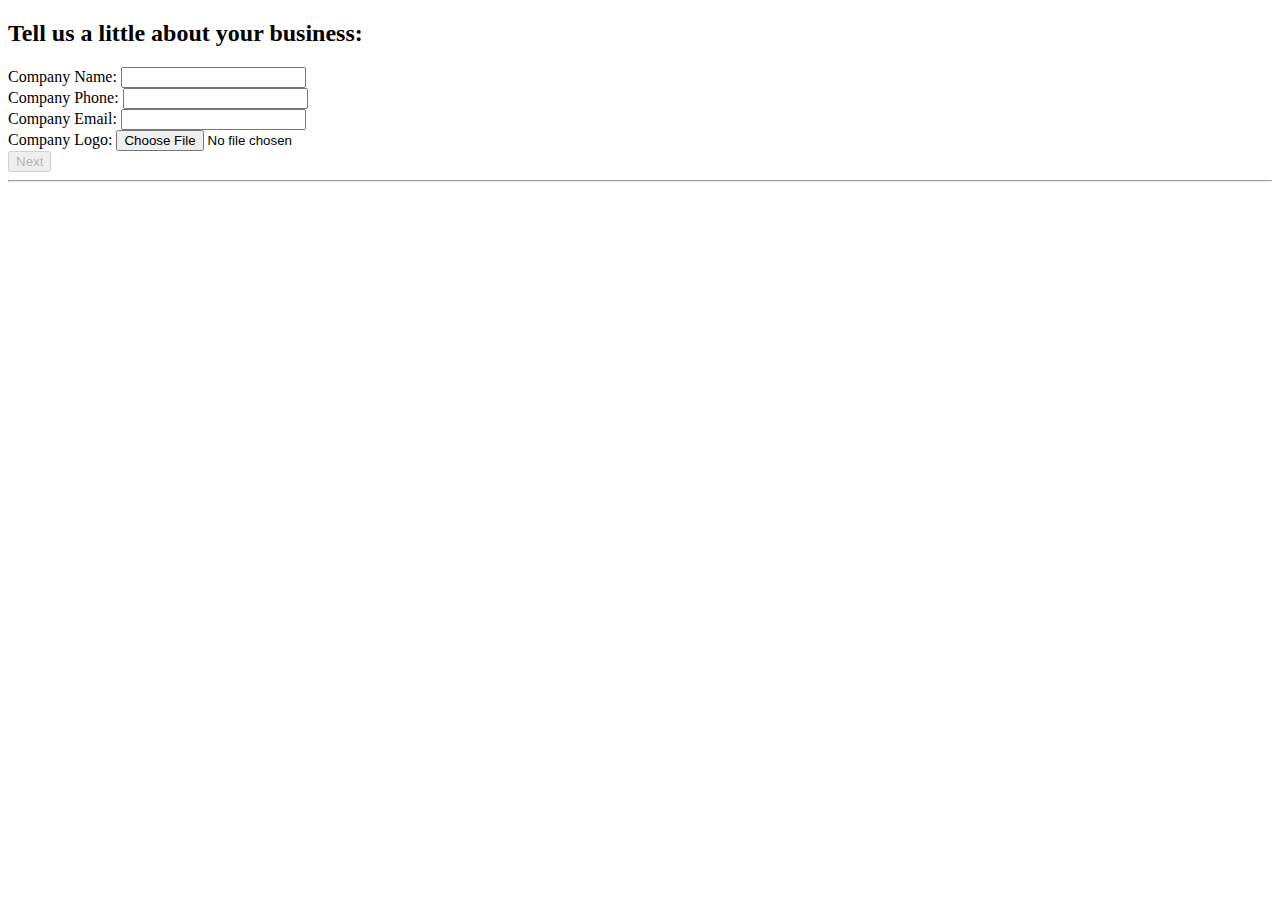
<file: index.html>
<!DOCTYPE html>
<html>
<head>
<title>Home Page</title>
<script type="text/javascript" src="js/jquery-2.1.4.min.js"></script>
<script type="text/javascript" src="js/platform_index.js"></script>
</head>
<body>
<h2>Tell us a little about your business:</h2>
<form name="business_info_form" id="business_info_form" method="post"  enctype="multipart/form-data"action="main.php">
    <label for="company_name">Company Name: </label>
    <input type="text" id="company_name" name="company_name"><br>
    <label for="company_phone">Company Phone: </label>
    <input type="text" id="company_phone" name="company_phone"><br>
    <label for="company_email">Company Email: </label>
    <input type="email" id="company_email" name="company_email"><br>
    <label for="company_email">Company Logo: </label>
    <input type="file" id="company_logo" name="company_logo"><br>
    <input type="button" id="next" name="next" value="Next" disabled="disabled"><hr>
    <div id="product_info">
        <button id="add_field_button">Add More Products</button><br><br>
        Product Id: <input type="text" id="product_id" name="product_id[]"><br>
        Product Name: <input type="text" id="product_name" name="product_name[]"><br>
        Product Price: <input type="text" id="product_price" name="product_price[]"><br>
        Product Type: <input type="text" id="product_type" name="product_type[]"><br>
        Product Description: <input type="text" id="product_description" name="product_description[]"><br>
        Product Brand: <input type="text" id="product_brand" name="product_brand[]"><br>
    </div>
    
    <input type="submit" id="submit_business_info" style="display: none;">
</form>
</body>
</html>
</file>
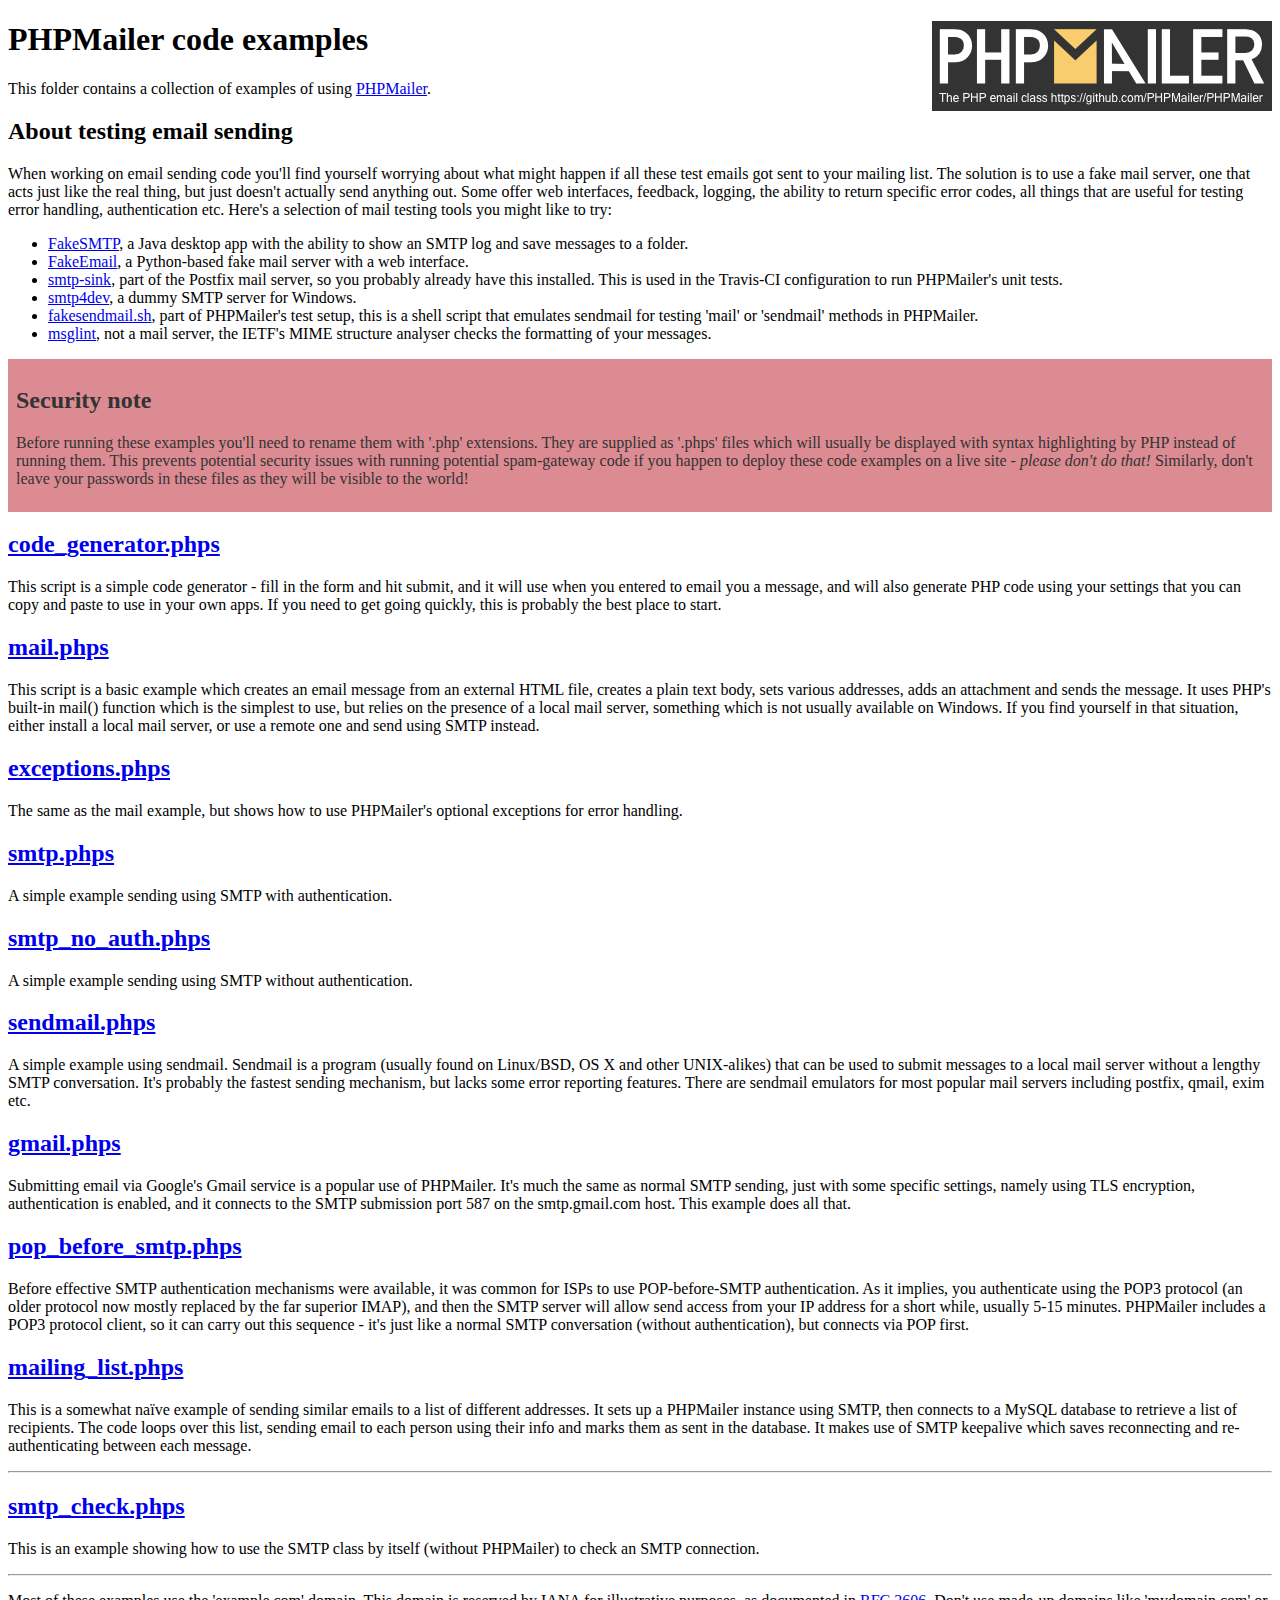
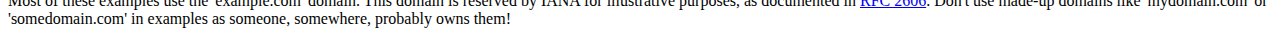
<file: PHPMailer/examples/index.html>
<!DOCTYPE html>
<html>
<head>
	<meta charset="UTF-8">
	<title>PHPMailer Examples</title>
</head>
<body>
<h1>PHPMailer code examples<a href="https://github.com/PHPMailer/PHPMailer"><img src="images/phpmailer.png" style="float:right; border:0;" alt="PHPMailer logo"></a></h1>
<p>This folder contains a collection of examples of using <a href="https://github.com/PHPMailer/PHPMailer">PHPMailer</a>.</p>
<h2>About testing email sending</h2>
<p>When working on email sending code you'll find yourself worrying about what might happen if all these test emails got sent to your mailing list. The solution is to use a fake mail server, one that acts just like the real thing, but just doesn't actually send anything out. Some offer web interfaces, feedback, logging, the ability to return specific error codes, all things that are useful for testing error handling, authentication etc. Here's a selection of mail testing tools you might like to try:</p>
<ul>
  <li><a href="https://github.com/Nilhcem/FakeSMTP">FakeSMTP</a>, a Java desktop app with the ability to show an SMTP log and save messages to a folder. </li>
  <li><a href="https://github.com/isotoma/FakeEmail">FakeEmail</a>, a Python-based fake mail server with a web interface.</li>
  <li><a href="http://www.postfix.org/smtp-sink.1.html">smtp-sink</a>, part of the Postfix mail server, so you probably already have this installed. This is used in the Travis-CI configuration to run PHPMailer's unit tests.</li>
  <li><a href="http://smtp4dev.codeplex.com">smtp4dev</a>, a dummy SMTP server for Windows.</li>
  <li><a href="https://github.com/PHPMailer/PHPMailer/blob/master/test/fakesendmail.sh">fakesendmail.sh</a>, part of PHPMailer's test setup, this is a shell script that emulates sendmail for testing 'mail' or 'sendmail' methods in PHPMailer.</li>
  <li><a href="http://tools.ietf.org/tools/msglint/">msglint</a>, not a mail server, the IETF's MIME structure analyser checks the formatting of your messages.</li>
</ul>
<div style="padding: 8px; color: #333333; background-color: #dc8b92">
<h2>Security note</h2>
<p>Before running these examples you'll need to rename them with '.php' extensions. They are supplied as '.phps' files which will usually be displayed with syntax highlighting by PHP instead of running them. This prevents potential security issues with running potential spam-gateway code if you happen to deploy these code examples on a live site - <em>please don't do that!</em> Similarly, don't leave your passwords in these files as they will be visible to the world!</p>
</div>
<h2><a href="code_generator.phps">code_generator.phps</a></h2>
<p>This script is a simple code generator - fill in the form and hit submit, and it will use when you entered to email you a message, and will also generate PHP code using your settings that you can copy and paste to use in your own apps. If you need to get going quickly, this is probably the best place to start.</p>
<h2><a href="mail.phps">mail.phps</a></h2>
<p>This script is a basic example which creates an email message from an external HTML file, creates a plain text body, sets various addresses, adds an attachment and sends the message. It uses PHP's built-in mail() function which is the simplest to use, but relies on the presence of a local mail server, something which is not usually available on Windows. If you find yourself in that situation, either install a local mail server, or use a remote one and send using SMTP instead.</p>
<h2><a href="exceptions.phps">exceptions.phps</a></h2>
<p>The same as the mail example, but shows how to use PHPMailer's optional exceptions for error handling.</p>
<h2><a href="smtp.phps">smtp.phps</a></h2>
<p>A simple example sending using SMTP with authentication.</p>
<h2><a href="smtp_no_auth.phps">smtp_no_auth.phps</a></h2>
<p>A simple example sending using SMTP without authentication.</p>
<h2><a href="sendmail.phps">sendmail.phps</a></h2>
<p>A simple example using sendmail. Sendmail is a program (usually found on Linux/BSD, OS X and other UNIX-alikes) that can be used to submit messages to a local mail server without a lengthy SMTP conversation. It's probably the fastest sending mechanism, but lacks some error reporting features. There are sendmail emulators for most popular mail servers including postfix, qmail, exim etc.</p>
<h2><a href="gmail.phps">gmail.phps</a></h2>
<p>Submitting email via Google's Gmail service is a popular use of PHPMailer. It's much the same as normal SMTP sending, just with some specific settings, namely using TLS encryption, authentication is enabled, and it connects to the SMTP submission port 587 on the smtp.gmail.com host. This example does all that.</p>
<h2><a href="pop_before_smtp.phps">pop_before_smtp.phps</a></h2>
<p>Before effective SMTP authentication mechanisms were available, it was common for ISPs to use POP-before-SMTP authentication. As it implies, you authenticate using the POP3 protocol (an older protocol now mostly replaced by the far superior IMAP), and then the SMTP server will allow send access from your IP address for a short while, usually 5-15 minutes. PHPMailer includes a POP3 protocol client, so it can carry out this sequence - it's just like a normal SMTP conversation (without authentication), but connects via POP first.</p>
<h2><a href="mailing_list.phps">mailing_list.phps</a></h2>
<p>This is a somewhat naïve example of sending similar emails to a list of different addresses. It sets up a PHPMailer instance using SMTP, then connects to a MySQL database to retrieve a list of recipients. The code loops over this list, sending email to each person using their info and marks them as sent in the database. It makes use of SMTP keepalive which saves reconnecting and re-authenticating between each message.</p>
<hr>
<h2><a href="smtp_check.phps">smtp_check.phps</a></h2>
<p>This is an example showing how to use the SMTP class by itself (without PHPMailer) to check an SMTP connection.</p>
<hr>
<p>Most of these examples use the 'example.com' domain. This domain is reserved by IANA for illustrative purposes, as documented in <a href="http://tools.ietf.org/html/rfc2606">RFC 2606</a>. Don't use made-up domains like 'mydomain.com' or 'somedomain.com' in examples as someone, somewhere, probably owns them!</p>
</body>
</html>
</file>
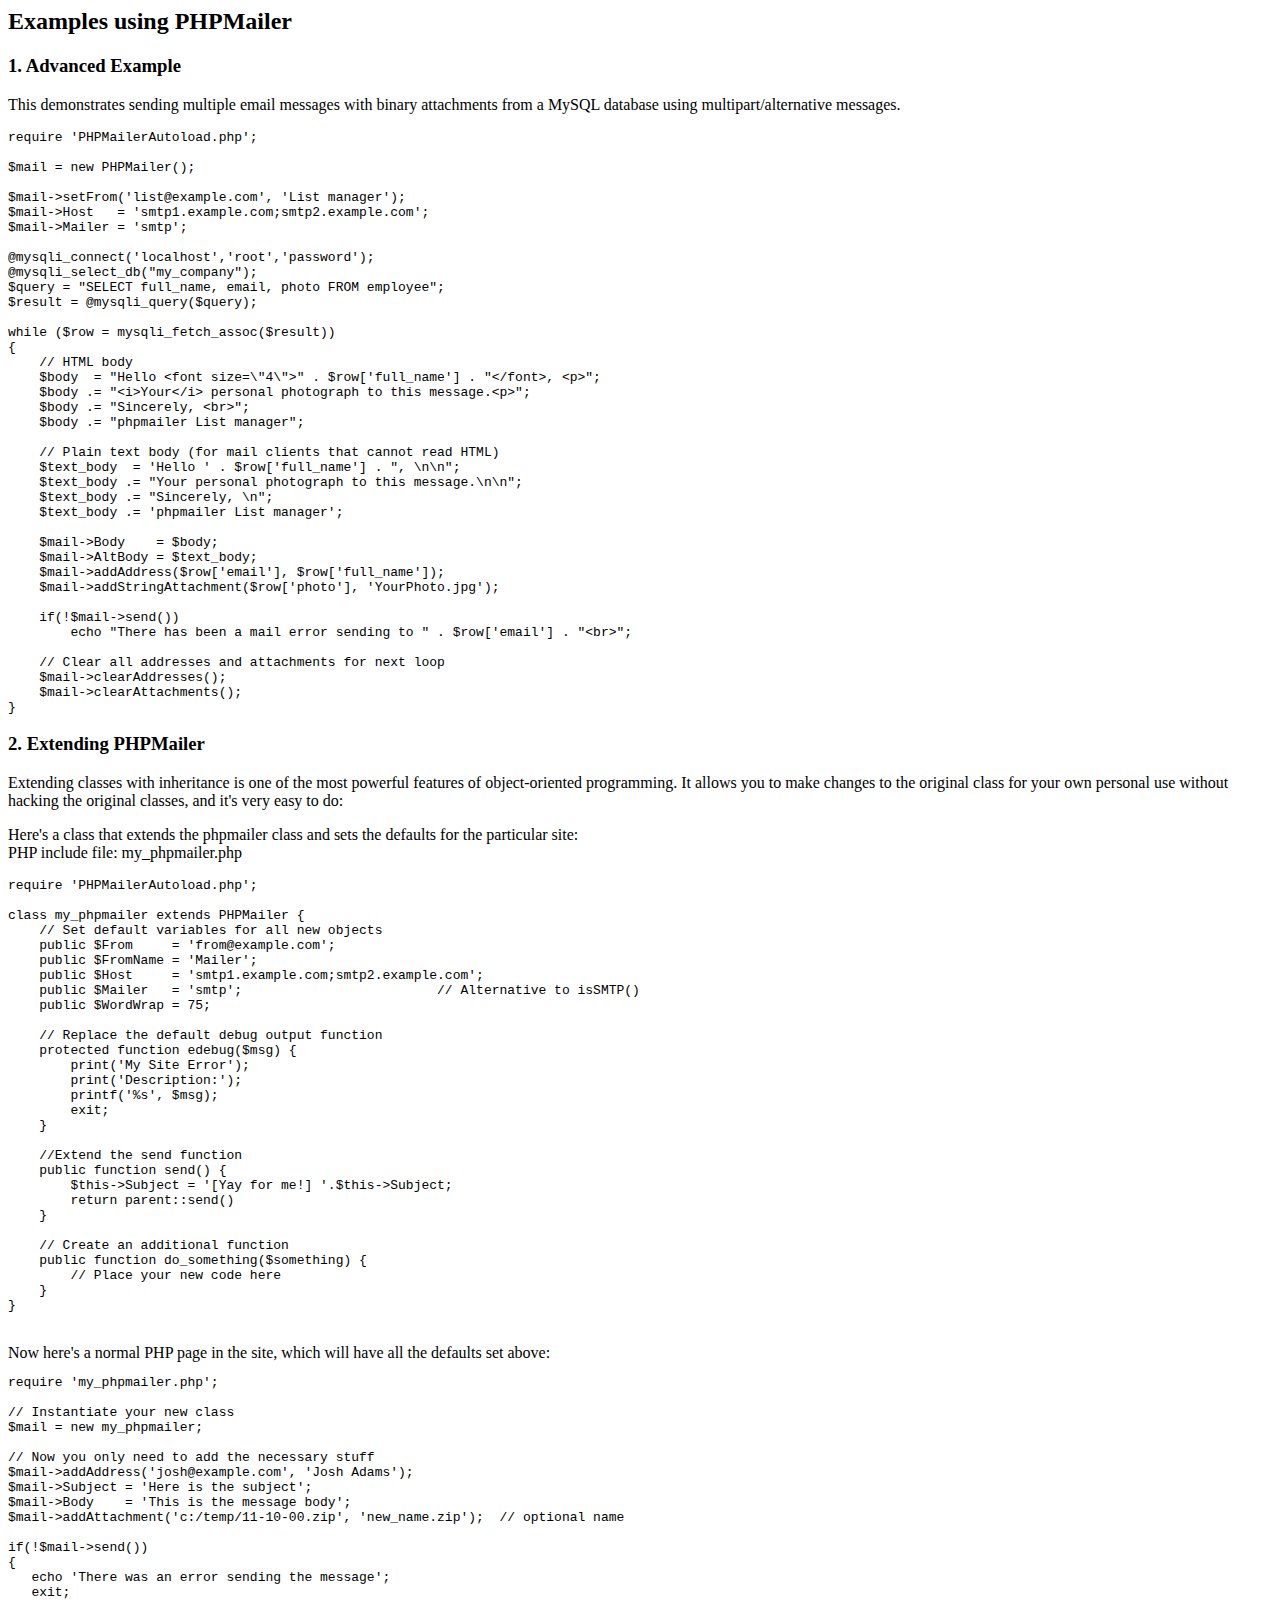
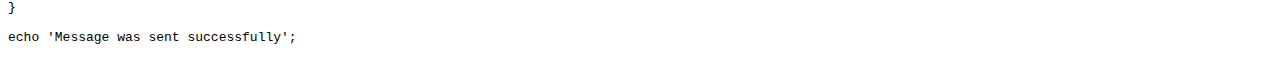
<file: PHPMailer/docs/extending.html>
<html>
<head>
<title>Examples using phpmailer</title>
</head>

<body>

<h2>Examples using PHPMailer</h2>

<h3>1. Advanced Example</h3>
<p>

This demonstrates sending multiple email messages with binary attachments
from a MySQL database using multipart/alternative messages.<p>

<pre>
require 'PHPMailerAutoload.php';

$mail = new PHPMailer();

$mail->setFrom('list@example.com', 'List manager');
$mail->Host   = 'smtp1.example.com;smtp2.example.com';
$mail->Mailer = 'smtp';

@mysqli_connect('localhost','root','password');
@mysqli_select_db("my_company");
$query = "SELECT full_name, email, photo FROM employee";
$result = @mysqli_query($query);

while ($row = mysqli_fetch_assoc($result))
{
    // HTML body
    $body  = "Hello &lt;font size=\"4\"&gt;" . $row['full_name'] . "&lt;/font&gt;, &lt;p&gt;";
    $body .= "&lt;i&gt;Your&lt;/i&gt; personal photograph to this message.&lt;p&gt;";
    $body .= "Sincerely, &lt;br&gt;";
    $body .= "phpmailer List manager";

    // Plain text body (for mail clients that cannot read HTML)
    $text_body  = 'Hello ' . $row['full_name'] . ", \n\n";
    $text_body .= "Your personal photograph to this message.\n\n";
    $text_body .= "Sincerely, \n";
    $text_body .= 'phpmailer List manager';

    $mail->Body    = $body;
    $mail->AltBody = $text_body;
    $mail->addAddress($row['email'], $row['full_name']);
    $mail->addStringAttachment($row['photo'], 'YourPhoto.jpg');

    if(!$mail->send())
        echo "There has been a mail error sending to " . $row['email'] . "&lt;br&gt;";

    // Clear all addresses and attachments for next loop
    $mail->clearAddresses();
    $mail->clearAttachments();
}
</pre>
<p>

<h3>2. Extending PHPMailer</h3>
<p>

Extending classes with inheritance is one of the most
powerful features of object-oriented programming. It allows you to make changes to the
original class for your own personal use without hacking the original
classes, and it's very easy to do:

<p>
Here's a class that extends the phpmailer class and sets the defaults
for the particular site:<br>
PHP include file: my_phpmailer.php
<p>

<pre>
require 'PHPMailerAutoload.php';

class my_phpmailer extends PHPMailer {
    // Set default variables for all new objects
    public $From     = 'from@example.com';
    public $FromName = 'Mailer';
    public $Host     = 'smtp1.example.com;smtp2.example.com';
    public $Mailer   = 'smtp';                         // Alternative to isSMTP()
    public $WordWrap = 75;

    // Replace the default debug output function
    protected function edebug($msg) {
        print('My Site Error');
        print('Description:');
        printf('%s', $msg);
        exit;
    }

    //Extend the send function
    public function send() {
        $this->Subject = '[Yay for me!] '.$this->Subject;
        return parent::send()
    }

    // Create an additional function
    public function do_something($something) {
        // Place your new code here
    }
}
</pre>
<br>
Now here's a normal PHP page in the site, which will have all the defaults set above:<br>

<pre>
require 'my_phpmailer.php';

// Instantiate your new class
$mail = new my_phpmailer;

// Now you only need to add the necessary stuff
$mail->addAddress('josh@example.com', 'Josh Adams');
$mail->Subject = 'Here is the subject';
$mail->Body    = 'This is the message body';
$mail->addAttachment('c:/temp/11-10-00.zip', 'new_name.zip');  // optional name

if(!$mail->send())
{
   echo 'There was an error sending the message';
   exit;
}

echo 'Message was sent successfully';
</pre>
</body>
</html>
</file>
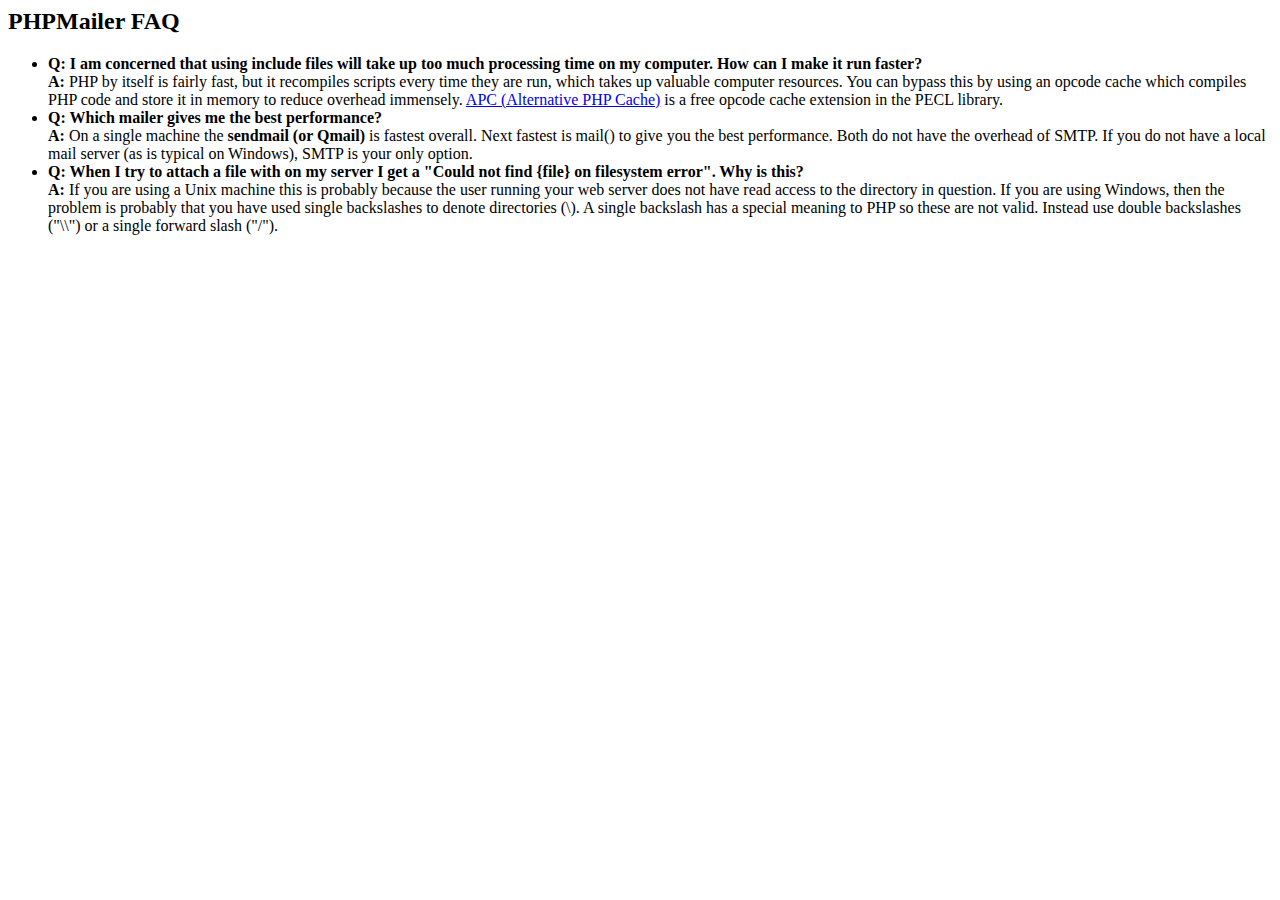
<file: PHPMailer/docs/faq.html>
﻿<html>
<head>
<title>PHPMailer FAQ</title>
</head>
<body>
<h2>PHPMailer FAQ</h2>
<ul>
    <li><strong>Q: I am concerned that using include files will take up too much
    processing time on my computer. How can I make it run faster?</strong><br>
    <strong>A:</strong> PHP by itself is fairly fast, but it recompiles scripts every time they are run, which takes up valuable
    computer resources. You can bypass this by using an opcode cache which compiles
    PHP code and store it in memory to reduce overhead immensely. <a href="http://www.php.net/apc/">APC
    (Alternative PHP Cache)</a> is a free opcode cache extension in the PECL library.</li>
    <li><strong>Q: Which mailer gives me the best performance?</strong><br>
    <strong>A:</strong> On a single machine the <strong>sendmail (or Qmail)</strong> is fastest overall.
    Next fastest is mail() to give you the best performance. Both do not have the overhead of SMTP.
    If you do not have a local mail server (as is typical on Windows), SMTP is your only option.</li>
    <li><strong>Q: When I try to attach a file with on my server I get a
    "Could not find {file} on filesystem error". Why is this?</strong><br>
    <strong>A:</strong> If you are using a Unix machine this is probably because the user
    running your web server does not have read access to the directory in question. If you are using Windows,
    then the problem is probably that you have used single backslashes to denote directories (\).
    A single backslash has a special meaning to PHP so these are not
    valid. Instead use double backslashes ("\\") or a single forward
    slash ("/").</li>
</ul>
</body>
</html>
</file>
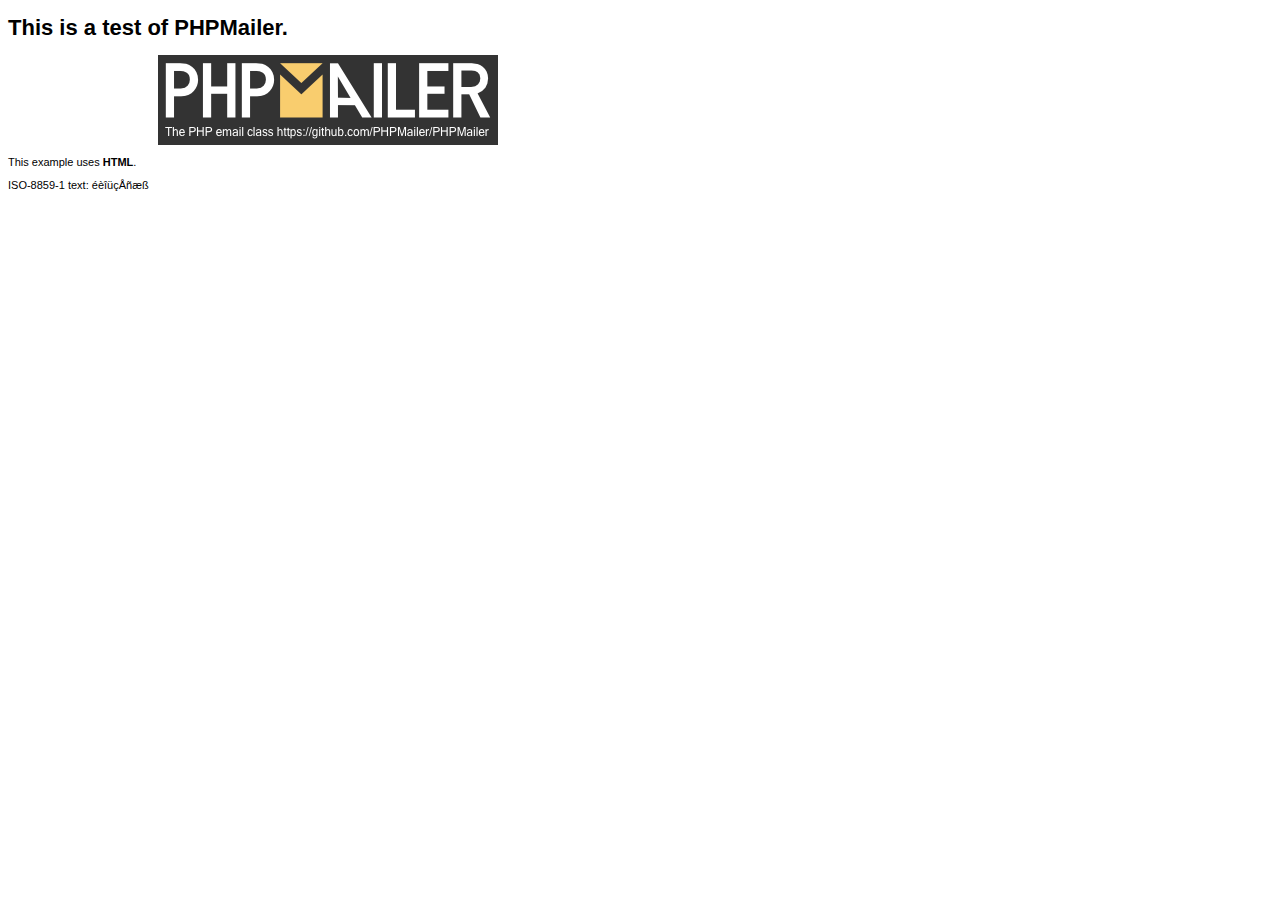
<file: PHPMailer/examples/contents.html>
<!DOCTYPE HTML PUBLIC "-//W3C//DTD HTML 4.01 Transitional//EN" "http://www.w3.org/TR/html4/loose.dtd">
<html>
<head>
  <meta http-equiv="Content-Type" content="text/html; charset=iso-8859-1">
  <title>PHPMailer Test</title>
</head>
<body>
<div style="width: 640px; font-family: Arial, Helvetica, sans-serif; font-size: 11px;">
  <h1>This is a test of PHPMailer.</h1>
  <div align="center">
    <a href="https://github.com/PHPMailer/PHPMailer/"><img src="images/phpmailer.png" height="90" width="340" alt="PHPMailer rocks"></a>
  </div>
  <p>This example uses <strong>HTML</strong>.</p>
  <p>ISO-8859-1 text: ���������</p>
</div>
</body>
</html>
</file>
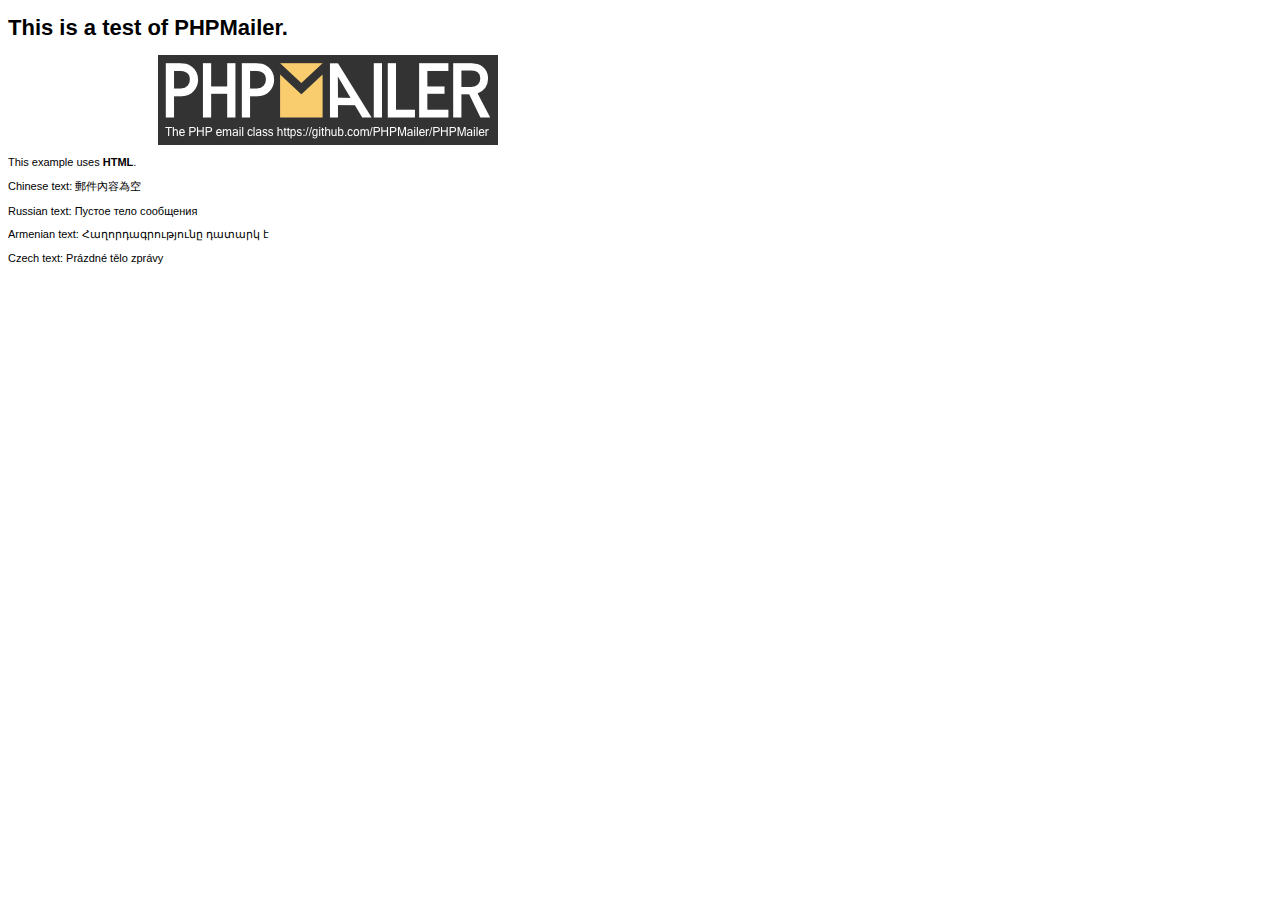
<file: PHPMailer/examples/contentsutf8.html>
<!DOCTYPE HTML PUBLIC "-//W3C//DTD HTML 4.01 Transitional//EN" "http://www.w3.org/TR/html4/loose.dtd">
<html>
<head>
  <meta http-equiv="Content-Type" content="text/html; charset=utf-8">
  <title>PHPMailer Test</title>
</head>
<body>
<div style="width: 640px; font-family: Arial, Helvetica, sans-serif; font-size: 11px;">
  <h1>This is a test of PHPMailer.</h1>
  <div align="center">
    <a href="https://github.com/PHPMailer/PHPMailer/"><img src="images/phpmailer.png" height="90" width="340" alt="PHPMailer rocks"></a>
  </div>
  <p>This example uses <strong>HTML</strong>.</p>
  <p>Chinese text: 郵件內容為空</p>
  <p>Russian text: Пустое тело сообщения</p>
  <p>Armenian text: Հաղորդագրությունը դատարկ է</p>
  <p>Czech text: Prázdné tělo zprávy</p>
</div>
</body>
</html>
</file>
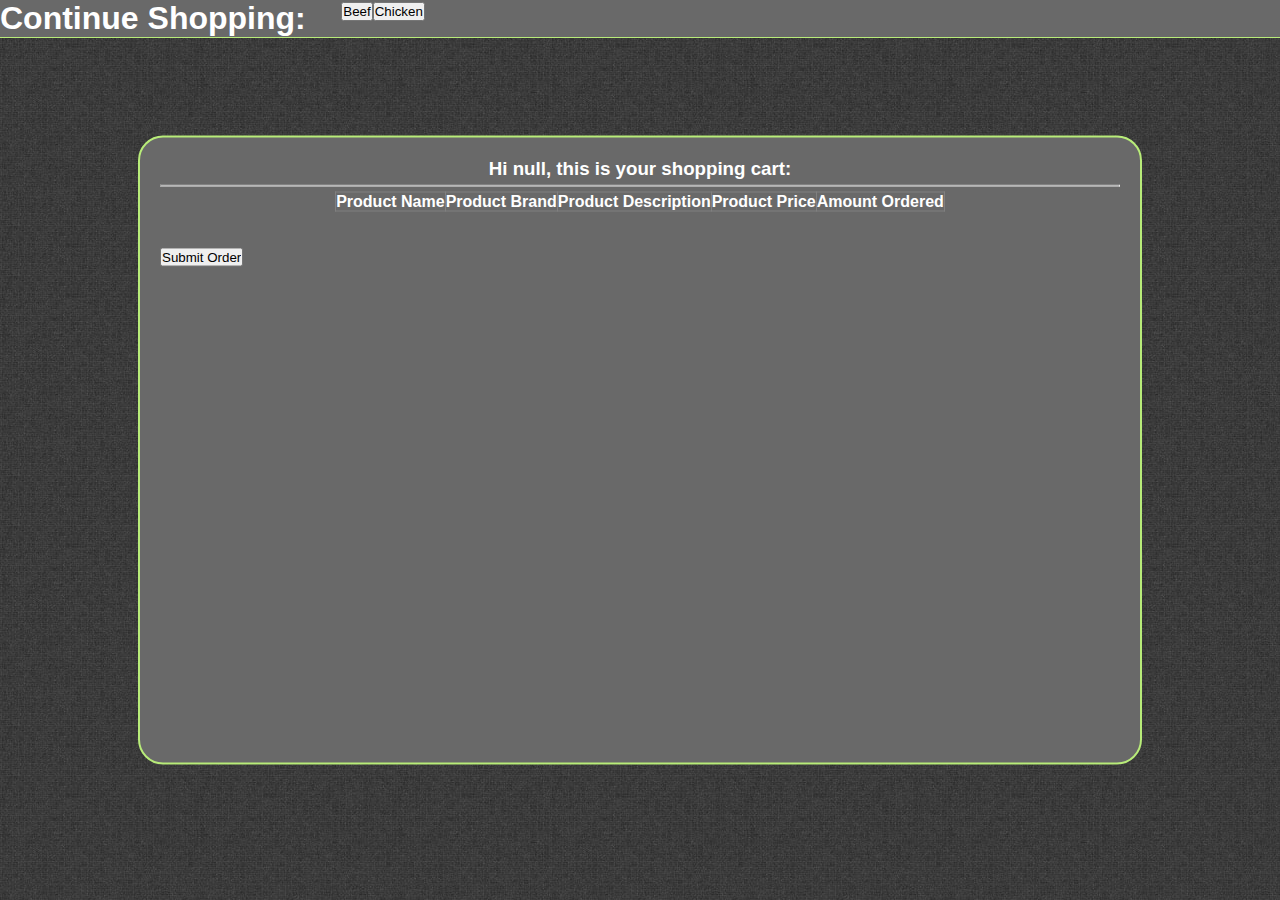
<file: uploads/Ted's Butchery/Ted's Butchery-View Cart.html>
<!DOCTYPE html>
            <html>
            <head>
            <meta charset='utf-8'/>
            <title>Ted's Butchery: View Cart</title>
            <!--<link href='../../css/customer_name_entry.css' rel='stylesheet'/>-->
            <link href='../../css/jquery-ui.min.css' rel='stylesheet'/>
            <script type='text/javascript'>var companyName = 'Ted\'s Butchery';</script>
            <script type='text/javascript' src='../../js/jquery-2.1.4.min.js'></script>
	        <script type='text/javascript' src='../../js/jquery-ui.min.js'></script>
	        <script type='text/javascript' src='../../js/view_cart.js'></script>
            	<style type='text/css'>
            			*
            	    {
            			font-family: Segoe UI,Helvetica,Arial,sans-serif;
            			margin: 0; 
            			padding: 0;
            	    }
            		body
            		{
            			color: white;
            			background-image:url('../../images/background.jpg');
            		}
            		div.header
            	   {
            			display: inline-block;
            			width: 100%;
            			height: 10%;
            			color: #ffffff;
            			background-color: #696969;
            			border-bottom: 1px solid #b8ec79;
            	   }
            	   #continue
            	   {
            			float: left;
            	   }
            	   #btns
            	   {
            			float: left;
            			margin-top: 2px;
            	   }
            	   div.middle 
            	   {
            		position: fixed;
            		background-color: #696969;
            		background-size: 100% 100%;
            		top: 50%;
            		left: 50%;
            		border-radius: 25px;
            		border: 2px solid #b8ec79;
            		padding: 20px; 
            		width: 75%;
            		height: 65%;    
            		/*width: 90%;*/
            		/*height: 65%;*/
            		/*margin-left: -48%;*/
            		/*margin-top: -22%;*/
            		transform: translate(-50%, -50%);
            	    }
            		#finalOrder 
            		{
            			margin: auto;
            			margin-top: 5px;
            			border-collapse: collapse;
            			border-style: none;
            		}
            		input[type='submit']
            		{
            			left: 45%;
            		}
            		a
            		{
            			color: #b8ec79;
            			padding-left: 1px;
            		}
            		a:hover
            		{
            			color: red;
            		}
            	</style>
            </head>
            <body>
            	<div class='header'>
            		<div id='continue'><h1>Continue Shopping: &nbsp &nbsp </h1></div>
                    <div id='btns'>
        <button class='product'>Beef</button><button class='product'>Chicken</button>  
                    </div>
            	</div>
            	<div class='middle'>
        <form id="form1" action="Ted's Butchery-index.html">
            	<div >
            		<h3 style = 'text-align: center; margin-bottom: 5px;'><script>document.write('Hi ' + sessionStorage.getItem('name') + ', this is your shopping cart:');</script></h3><hr>
            		<table id = 'finalOrder' border='1'>
            		<tbody id = 'head'>
            			<tr>
            				<th class = 'foodCell'>Product Name</td>
            				<th class = 'foodCell'>Product Brand</th>
            				<th class = 'foodCell'>Product Description</th>
                            <th class = 'foodCell'>Product Price</th>
                            <th class = 'foodCell'>Amount Ordered</th>
            			</tr>
            		</tbody>
            		<table>
            		<h3 style = 'text-align: center;' id='total'></h3>
            		<input type='hidden' id='n' name='name'><script>document.getElementById('n').setAttribute('value', sessionStorage.getItem('name'));</script> <!--Get user name and hide in submission form input-->
            	</div><br><br>
            	<input type='submit'  id='submit1' name='submit1' value='Submit Order'>
            	</form>
            	</div>
            </body>
            </html>
</file>
<file: css/customer_name_entry.css>
#keyboard {
margin: 0;
padding: 0;
list-style: none;
}
    #keyboard li {
    float: left;
    margin: 0 5px 5px 0; 
    width: 40px;
    height: 40px;
    line-height: 40px;
    text-align: center;
    background: black;
	color: #b8ec79;
	font-weight: bold;
    border: 1px solid #b8ec79;
    border-radius: 5px; 
    }
	    .capslock, .tab, .left-shift {
        clear: left; 
        }
		    #keyboard .tab, #keyboard .delete {
            width: 70px;
            }
			#keyboard .capslock {
            width: 80px;
            }
			#keyboard .return {
            width: 77px;
            }
			#keyboard .left-shift {
            width: 95px;
            }
			#keyboard .right-shift {
            width: 109px;
            }
	    .lastitem {
        margin-right: 0;
        }
		.uppercase {					/*dont know what where html uppercase is*/
        text-transform: uppercase;
        }
		#keyboard .space {
        clear: left;
        width: 681px;
        }
		.on {
        display: none;
        }
		#keyboard li:hover {
        position: relative;
        top: 1px;
        left: 1px;
        border-color: #e5e5e5;
        cursor: pointer;
        }
#rest {
    clear: left;
}
.product {
    float:left;
    margin-left: 5px;
}
/*------------------------*/

#t {
    border: 1px solid black;
    float: left;
    background-color: white;
}

tr {
    font-size: 20px;
}
</file>
